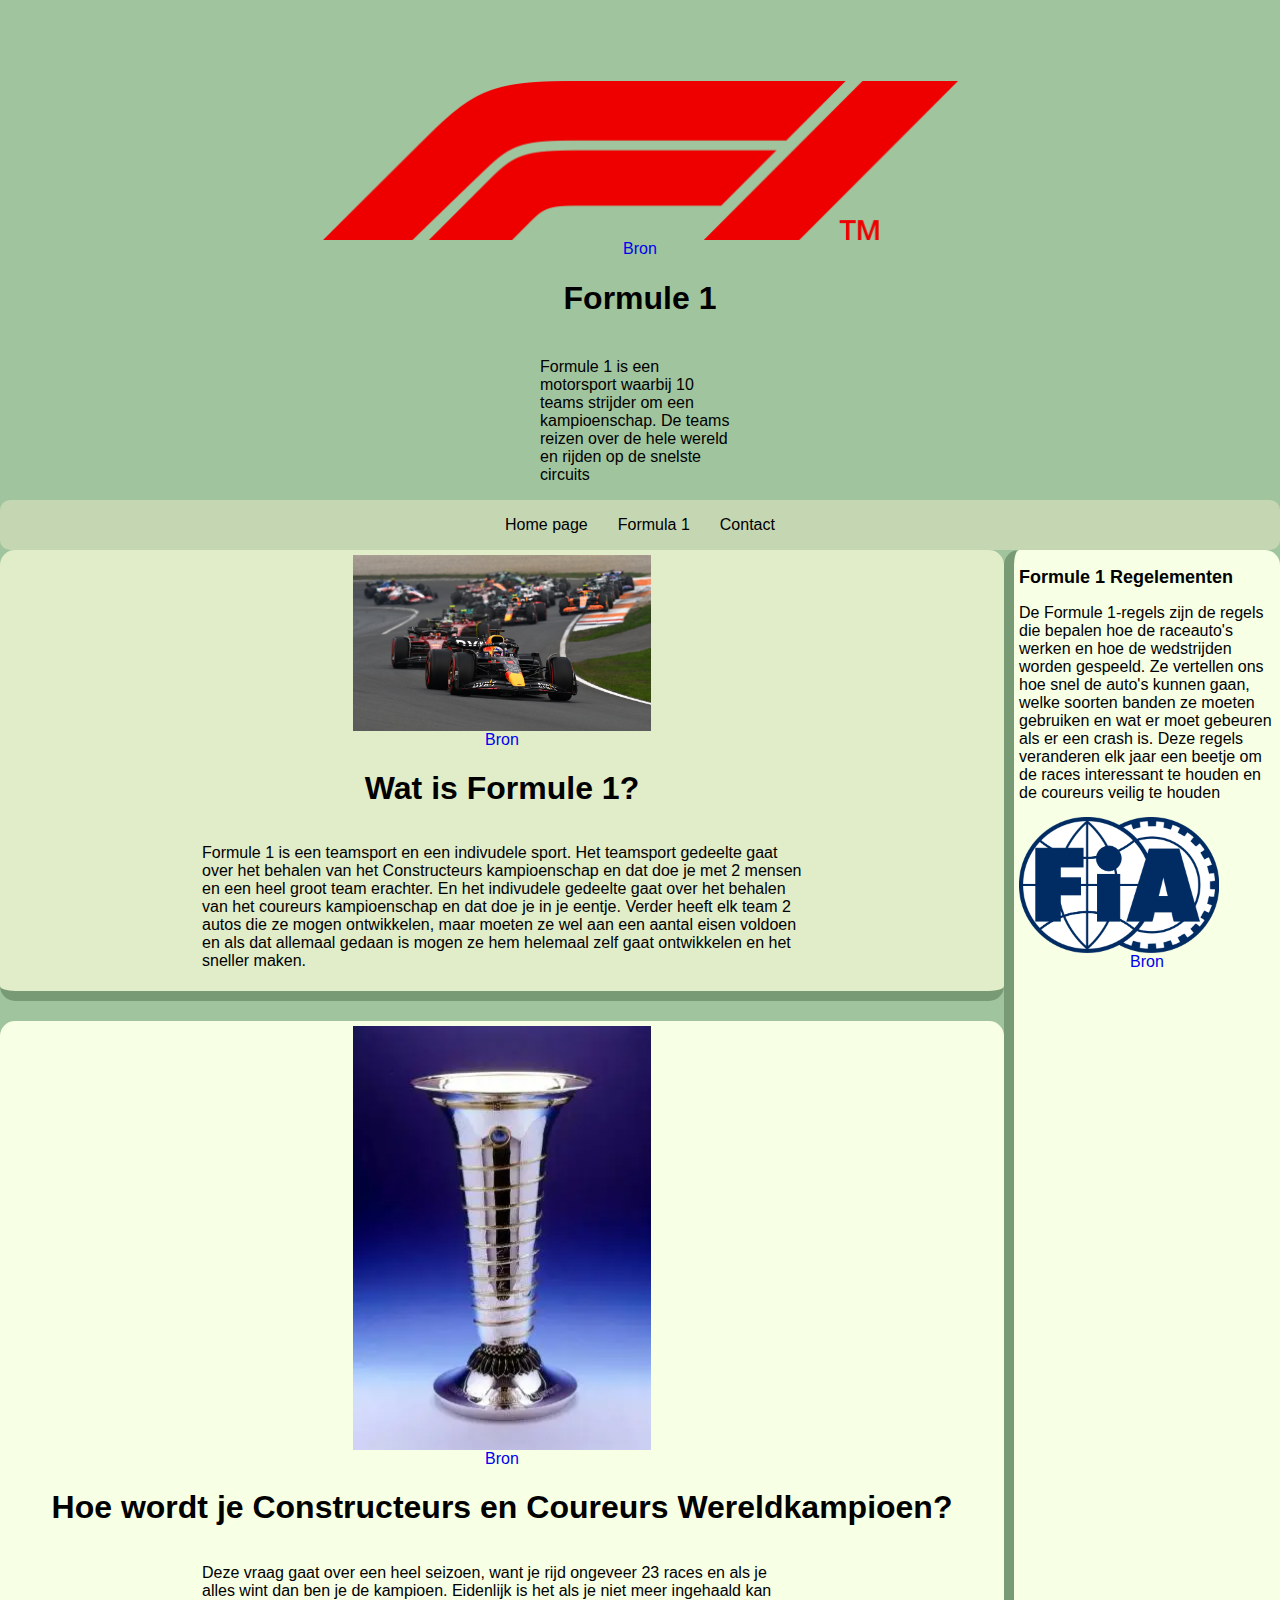
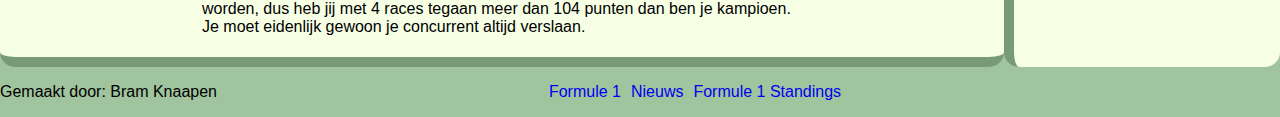
<file: index.html>
<!DOCTYPE html>
<html lang="en">

<head>
    <meta charset="UTF-8">
    <meta name="viewport" content="width=device-width, initial-scale=1.0">
    <link rel="stylesheet" href="css/style-index.css">
    <link rel="icon" type="image/x-icon" href="image/f1logobovenbeeld.png">

    <title>Home page</title>
</head>

<body>
    <header>
        <div class="logo header2">
            <img src="image/formula1logo.png">
            <a href="https://www.google.com/search?sca_esv=574372205&q=formula+1+logo+transparent&tbm=isch&source=lnms&sa=X&ved=2ahUKEwjG0tDvjv-BAxUAgf0HHbPCDM4Q0pQJegQICxAB&biw=1366&bih=600&dpr=1#imgrc=y8s2XJYnFMR-dM"
                target="_blank">Bron</a>
        
            <h1>Formule 1</h1>
            <p>Formule 1 is een motorsport waarbij 10 teams strijder om een kampioenschap. De teams reizen over de hele
                wereld en rijden op de snelste circuits</p>
        </div>
    </header>
    <nav>
        <a href="index.html">Home page</a>
        <a href="over.html">Formula 1</a>
        <a href="contact.html">Contact</a>
    </nav>
    <main>
        <div class="section-main">
            <section>
                <article class="artiekel1">
                    <img src="image/Formule1teams.png" alt="">
                    <a href="https://www.google.com/search?q=formula+1+max+verstappen+zandvoort&tbm=isch&ved=2ahUKEwjp1Pz6jf-BAxVV0wIHHfH-DUAQ2-cCegQIABAA&oq=formula+1+max+verstappen+zandvoort&gs_lcp=CgNpbWcQAzoFCAAQgAQ6BggAEAcQHjoECAAQHjoHCAAQigUQQzoICAAQgAQQsQM6BAgAEAM6BggAEAUQHjoGCAAQCBAeOgcIABAYEIAEUKkJWKOkA2DbpQNoC3AAeACAAa0BiAG6FZIBBDMwLjaYAQCgAQGqAQtnd3Mtd2l6LWltZ8ABAQ&sclient=img&ei=7Y0vZamqBtWmi-gP8f23gAQ&bih=600&biw=1366#imgrc=k9ULMYdMXFBC-M&imgdii=JyMlfPGZVLimfM"
                        target="_blank">Bron</a>
                    <h1>Wat is Formule 1?</h1>
                    <p>Formule 1 is een teamsport en een indivudele sport. Het teamsport gedeelte gaat over het behalen
                        van het Constructeurs kampioenschap en dat doe je met 2 mensen en een heel groot team erachter.
                        En het indivudele gedeelte gaat over het behalen van het coureurs kampioenschap en dat doe je in
                        je eentje. Verder heeft elk team 2 autos die ze mogen ontwikkelen, maar moeten ze wel aan een
                        aantal eisen voldoen en als dat allemaal gedaan is mogen ze hem helemaal zelf gaat ontwikkelen
                        en het sneller maken.</p>
                </article>
            </section>
            <section>
                <article class="artiekel2">
                    <img src="image/f1trophy.png">
                    <a href="https://www.google.com/search?sca_esv=574372205&q=formula+1+trophy&tbm=isch&source=lnms&sa=X&sqi=2&ved=2ahUKEwiS-aT5jf-BAxUrnf0HHZcbBxIQ0pQJegQICxAB&biw=1366&bih=600&dpr=1#imgrc=h-_wHkp2QaZ9IM"
                        target="_blank">Bron</a>
                    <h1>Hoe wordt je Constructeurs en Coureurs Wereldkampioen?</h1>
                    <p>Deze vraag gaat over een heel seizoen, want je rijd ongeveer 23 races en als je alles wint dan
                        ben je de kampioen. Eidenlijk is het als je niet meer ingehaald kan worden, dus heb jij met 4
                        races tegaan meer dan 104 punten dan ben je kampioen. Je moet eidenlijk gewoon je concurrent
                        altijd verslaan.</p>
                </article>
            </section>
        </div>
        <aside class="balk">
            <h1>Formule 1 Regelementen</h1>
            <p>De Formule 1-regels zijn de regels die bepalen hoe de raceauto's werken en hoe de wedstrijden worden
                gespeeld. Ze vertellen ons hoe snel de auto's kunnen gaan, welke soorten banden ze moeten gebruiken en
                wat er moet gebeuren als er een crash is. Deze regels veranderen elk jaar een beetje om de races
                interessant te houden en de coureurs veilig te houden</a>
                <img src="image/fia.png" alt="">
                <a href="https://www.google.com/search?sca_esv=574372205&q=fia+logo+transparent&tbm=isch&source=lnms&sa=X&ved=2ahUKEwjCzISLjP-BAxWyg_0HHemPD3AQ0pQJegQIChAB&biw=1366&bih=657&dpr=1#imgrc=oR8_eEiVp_FwAM"
                    target="_blank">Bron</a>
        </aside>
    </main>
    <footer>
        <p>Gemaakt door: Bram Knaapen</p>
        <div class="link">
        <a href="https://www.google.com/search?gs_ssp=eJzj4tDP1TcwqqgyMmD04kzLL8otzUlVMAQAQfQGMw&q=formule+1&rlz=1C1CHBD_nlNL901NL901&oq=formule+1&gs_lcrp=EgZjaHJvbWUqCggDEC4YsQMYgAQyBggAEEUYOzIGCAEQRRg7MgYIAhBFGDsyCggDEC4YsQMYgAQyBggEEEUYOzIGCAUQRRg8MgYIBhBFGDwyBggHEEUYPNIBCDMxMjlqMGo3qAIAsAIA&sourceid=chrome&ie=UTF-8"
            target="_blank">Formule 1</a>
        <a href="https://www.gpfans.com/nl/" target="_blank">Nieuws</a>
        <a href="https://www.google.com/search?q=formule+1+stand&rlz=1C1CHBD_nlNL901NL901&oq=Formule+1+stand&gs_lcrp=EgZjaHJvbWUqCggAEAAYsQMYgAQyCggAEAAYsQMYgAQyBwgBEAAYgAQyBwgCEAAYgAQyBwgDEAAYgAQyBwgEEAAYgAQyBwgFEAAYgAQyBwgGEAAYgAQyBwgHEAAYgAQyBwgIEAAYgAQyBwgJEAAYgATSAQgyNDM5ajBqN6gCALACAA&sourceid=chrome&ie=UTF-8"
            target="_blank">Formule 1 Standings</a>
        </div>
    </footer>


</body>

</html>
</file>
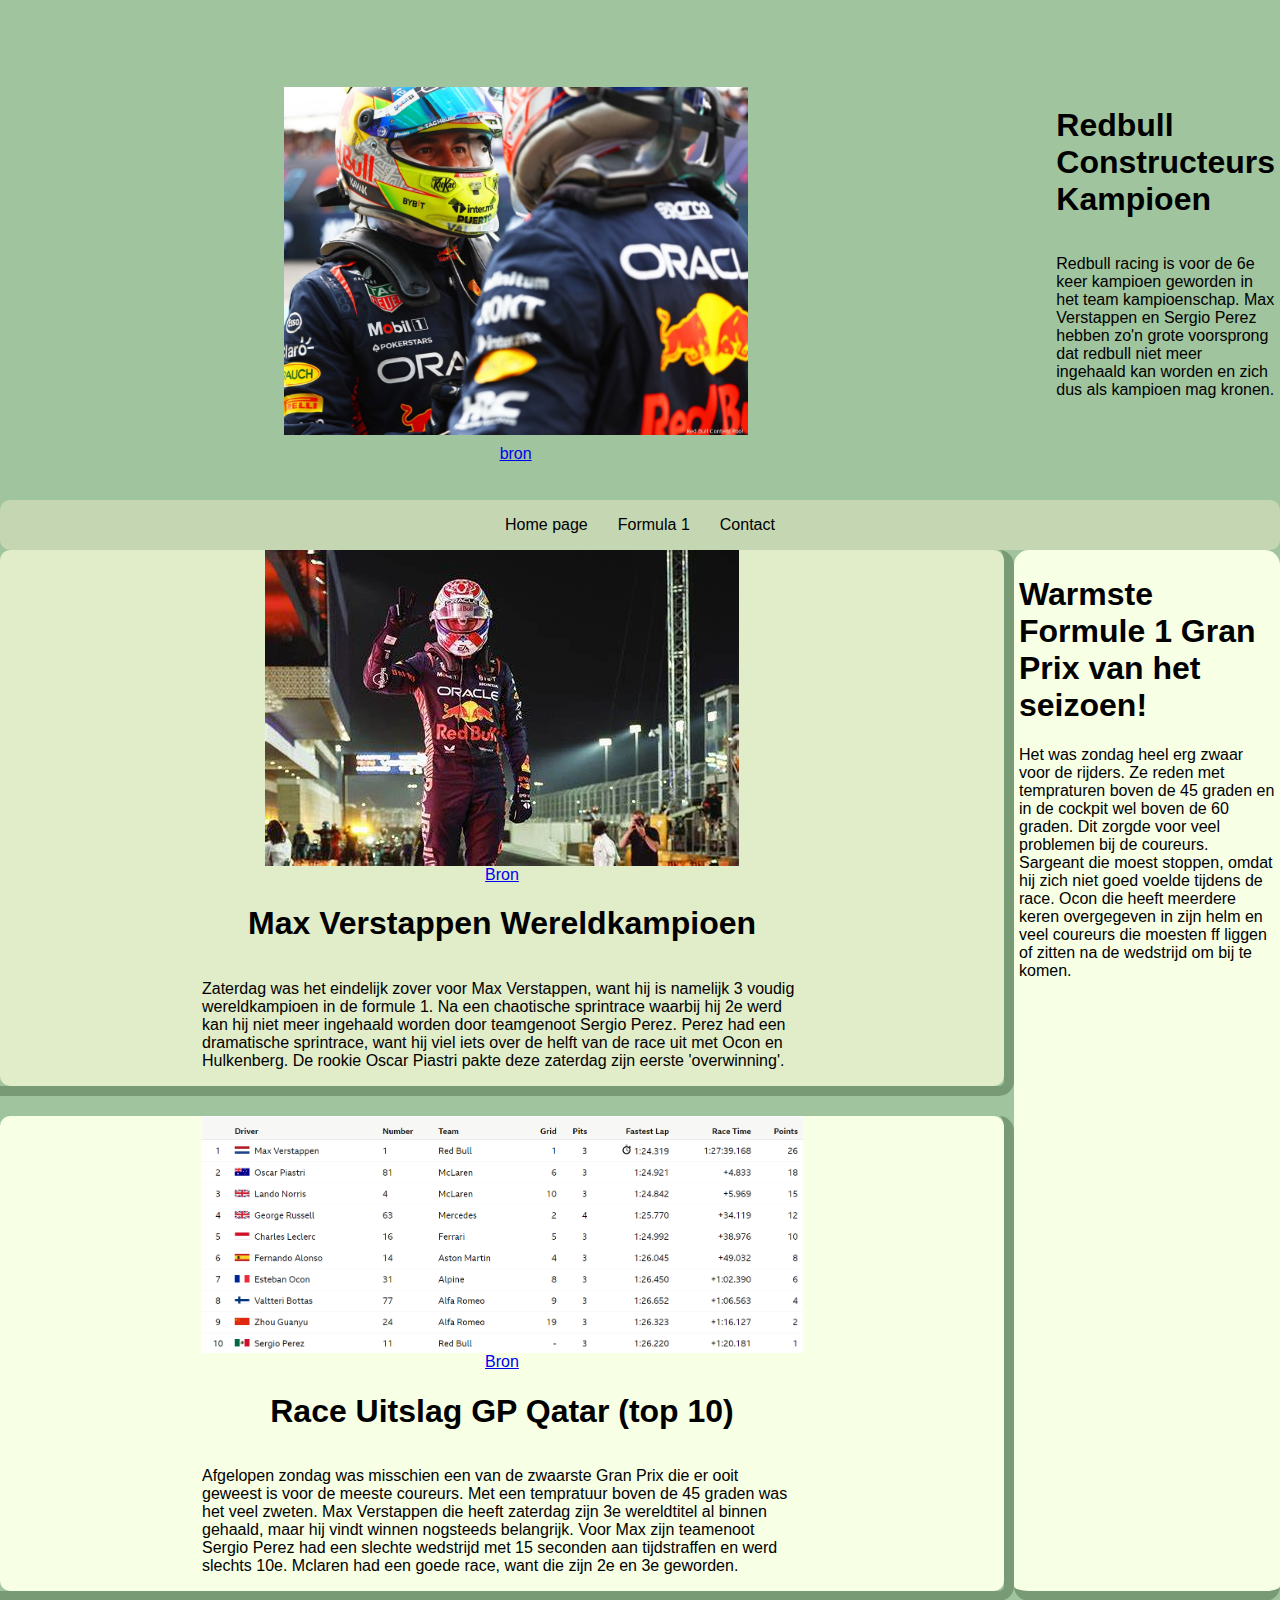
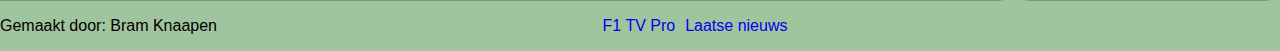
<file: over.html>
<!DOCTYPE html>
<html lang="en">

<head>
    <meta charset="UTF-8">
    <meta name="viewport" content="width=device-width, initial-scale=1.0">
    <link rel="stylesheet" href="css/style-over.css">
    <link rel="icon" type="image/x-icon" href="image/f1logobovenbeeld.png">
    <title>Formule 1</title>
</head>

<body>
    <header>
        <div class="logo">
            <img src="image/rbr.png" alt="">
            <a href='https://www.google.com/search?q=formula+1+verstappenand+perez&tbm=isch&ved=2ahUKEwj8pPv4nf-BAxWygv0HHaAEA4UQ2-cCegQIABAA&oq=formula+1+verstappenand+perez&gs_lcp=CgNpbWcQAzoHCAAQExCABDoICAAQCBAeEBM6BggAEB4QEzoICAAQBRAeEBM6BQgAEIAEOgQIABAeOgYIABAFEB46BggAEAgQHlDfBFiKOmDXOmgBcAB4AIABhAGIAZoRkgEEMzUuMpgBAKABAaoBC2d3cy13aXotaW1nwAEB&sclient=img&ei=r54vZbyRNLKF9u8PoImMqAg&bih=657&biw=1366#imgrc=MYyDguhWQLMb6M'>bron</a>
        </div>
        <div class="header2">
            <h1>Redbull Constructeurs Kampioen</h1>
            <p>Redbull racing is voor de 6e keer kampioen geworden in het team kampioenschap. Max Verstappen en Sergio
                Perez hebben zo'n grote voorsprong dat redbull niet meer ingehaald kan worden en zich dus als kampioen
                mag kronen.</p>
        </div>
    </header>
    <nav>
        <a href="index.html">Home page</a>
        <a href="over.html">Formula 1</a>
        <a href="contact.html">Contact</a>
    </nav>
    <main>
        <div class="section-main">
            <section class="border-bottom-right">
                <article class="artiekel1">
                    <img src="image/mv.png" alt="">
                    <a href="https://www.google.com/search?sca_esv=574389216&q=max+verstappen+sprintrace+qatar&tbm=isch&source=lnms&sa=X&ved=2ahUKEwjrkqXfm_-BAxVc57sIHXQXCyMQ0pQJegQIDBAB&biw=1366&bih=657&dpr=1#imgrc=7jJsjXivdneNZM"
                        target="_blank">Bron</a>
                    <h1>Max Verstappen Wereldkampioen</h1>
                    <p>Zaterdag was het eindelijk zover voor Max Verstappen, want hij is namelijk 3 voudig
                        wereldkampioen in de formule 1. Na een chaotische sprintrace waarbij hij 2e werd kan hij niet
                        meer ingehaald worden door teamgenoot Sergio Perez. Perez had een dramatische sprintrace, want
                        hij viel iets over de helft van de race uit met Ocon en Hulkenberg. De rookie Oscar Piastri
                        pakte deze zaterdag zijn eerste 'overwinning'.</p>
                </article>
            </section>
            <section class="border-bottom-right">
                <article class="artiekel2">
                    <img src="image/raceuitslag.png" class="raceuitslag">
                    <a href="https://www.ad.nl/formule-1/wk-stand-formule-1-max-verstappen-breidt-met-wereldtitel-op-zak-enorme-voorsprong-nog-verder-uit~a8ff8755/"
                        target="_blank">Bron</a>
                    <h1>Race Uitslag GP Qatar (top 10)</h1>
                    <p>Afgelopen zondag was misschien een van de zwaarste Gran Prix die er ooit geweest is voor de
                        meeste coureurs. Met een tempratuur boven de 45 graden was het veel zweten. Max Verstappen die
                        heeft zaterdag zijn 3e wereldtitel al binnen gehaald, maar hij vindt winnen nogsteeds
                        belangrijk. Voor Max zijn teamenoot Sergio Perez had een slechte wedstrijd met 15 seconden aan
                        tijdstraffen en werd slechts 10e. Mclaren had een goede race, want die zijn 2e en 3e geworden.
                    </p>
                </article>
            </section>
        </div>
        <aside>
            <h1>Warmste Formule 1 Gran Prix van het seizoen!</h1>
            <p>Het was zondag heel erg zwaar voor de rijders. Ze reden met tempraturen boven de 45 graden en in de
                cockpit wel boven de 60 graden. Dit zorgde voor veel problemen bij de coureurs. Sargeant die moest
                stoppen, omdat hij zich niet goed voelde tijdens de race. Ocon die heeft meerdere keren overgegeven in
                zijn helm en veel coureurs die moesten ff liggen of zitten na de wedstrijd om bij te komen.</p>
        </aside>
        </div>
    </main>
    <footer>
        <p>Gemaakt door: Bram Knaapen</p>
        <div class="link">
        <a href="https://f1tv.formula1.com/" target="_blank">F1 TV Pro</a>
        <a href="https://www.gpfans.com/nl/" target="_blank">Laatse nieuws</a>
        </div>
    </footer>
</body>

</html>
</file>
<file: css/style-index.css>
/* Begin Body */
body {
  background: #a0c49d;
  margin: 0;
  margin: auto;
  font-family: Verdana, Geneva, Tahoma, sans-serif;
}
/* Begin Header */
header {
  display: flex;
  justify-content: center;
  align-items: flex-end;
  height: 500px;
  background-color: #a0c49d;
  border-radius: 10px;
}
header img {
  top: 50px;
  width: 50%;
  height: 50%;
}
header p {
  width: 200px;
  margin-top: 20px;
}

.logo {
  display: flex;
  flex-direction: column;
  align-items: center;
}
.logo, a {
  display: flex;
  align-items: center;
}
.header2 {
  margin-top: 120px;
  background-color: #a0c49d;
  padding: 0px 5px 0px 5px;
}

/* Begin Nav */
nav {
  display: flex;
  justify-content: center;
  align-items: center;
  gap: 30px;
  background-color: #c4d7b2;
  height: 50px;
  position: sticky;
  top: 0;
  z-index: 2;
  border-radius: 10px;
}
nav a {
  text-decoration: none;
  color: black;
}
nav a:hover {
  color: white;
  background-color: #a0c49d;
  border-radius: 5px;
}

/* Begin Main */
main {
  display: flex;
  align-items: stretch;
}

.section-main {
  display: flex;
  flex-direction: column;
  gap: 20px;
  flex: 1;
}

/* Begin Article */
article {
  display: flex;
  flex-direction: column;
  align-items: center;
  border-bottom: solid 10px #789b76;
  border-radius: 15px;
  padding: 5px;
}
article p {
  width: 600px;
}
img {
  width: 30%;
  height: 30%;
}

.artiekel1 {
  background-color: #e1ecc8;
}
.artiekel2 {
  background-color: #f7ffe5;
}

/* Begin Aside */
aside {
  flex: 0 0 20%;
  background-color: #f7ffe5;
  border-left: 10px solid #789b76;
  border-radius: 15px;
  padding: 5px;
}
aside h1 {
  font-size:large;
}
aside p {
  width: auto;
  display: flex;
  flex-direction: column;
}
aside img {
  margin-top: 15px;
  width: 100%;
  max-width: 200px;
}
a {
  display: flex;
  justify-content: center;
  text-decoration: none;
}

/* Begin Footer */
footer {
  display: flex;
  justify-content: flex-start;
  align-items: center;
  gap: 30px;
  background-color: #a0c49d;
  height: 50px;
}
footer a {
  text-decoration: none;
}
footer a:hover {
  color: white;
  background-color: #c4d7b2;
  border-radius: 5px;
}
.link {
  display: flex;
  justify-content: center;
  width: 70%;
  gap: 10px;
}

/* Begin @media */
/* Telefoon */
@media only screen and (max-width: 600px) {
  header {
    flex-direction: column;
    align-items: center;
    margin-bottom: 10px;
  }

  .logo {
    margin-top: 20px; 
  }

  header p {
    width: 100%; 
    text-align: center;
  }

  nav {
    flex-direction: row;
    gap: 10px;
  }

  nav a {
    text-align: center;
  }

  main {
    flex-direction: column;
    align-items: center;
  }

  article p {
    width: 100%; 
  }

  img {
    width: 100%;
    max-width: 100%;
    height: auto;
  }

  aside {
    width: 100%; 
  }

  aside img {
    width: 100%; 
    height: auto;
  }

  footer {
    flex-direction: row;
    align-items: center;
  }
}

/* Laptops, TV of Ipad etc */
@media only screen and (min-width: 601px) {
  header {
    justify-content: space-between;
  }

  nav {
    flex-direction: row;
  }

  nav a {
    text-align: left;
  }

  main {
    flex-direction: row;
  }

  aside {
    width: 20%; 
  }
}
/*----*/
</file>
<file: css/style-over.css>
/* Begin Body */
body {
  margin: 0;
  background-color: #a0c49d;
  font-family: Verdana, Geneva, Tahoma, sans-serif;
}
/* begin header */
header {
  display: flex;
  justify-content: center;
  align-items: center;
  height: 500px;
  gap: 20px;
  background-color: #a0c49d;
  border-radius: 10px;
}
header img {
  width: 45%;
  height: 85%;
  padding: 10px;
}

.logo {
  display: flex;
  flex-direction: column;
  justify-content: center;
  align-items: center;
  margin-top: 40px;
  width: auto;
}
.header2 {
  display: flex;
  flex-direction: column;
  background-color: #a0c49d;
  padding: 0px 5px 0px 5px;
  flex:1;
}
/* Begin Nav*/
nav {
  display: flex;
  justify-content: center;
  align-items: center;
  gap: 30px;
  background-color: #c4d7b2;
  height: 50px;
  position: sticky;
  top: 0;
  z-index: 2;
  border-radius: 10px;
}
nav a {
  text-decoration: none;
  color: black;
}
nav a:hover {
  color: white;
  background-color: #a0c49d;
  border-radius: 5px;
}
/* Begin Main */
main {
  display: flex;
  align-items: stretch;
}

.section-main {
  display: flex;
  flex-direction: column;
  gap: 20px;
  flex: 1;
}
/* Begin Article */
article {
  display: flex;
  flex-direction: column;
  align-items: center;
  border-radius: 10px;
}
article p {
  width: 600px;
}

.artiekel1 {
  background-color: #e1ecc8;
}
.artiekel2 {
  background-color: #f7ffe5;
}
.raceuitslag {
  width: 60%;
  height: 60%;
}
.border-bottom-right {
  border-bottom: solid 10px #789b76;
  border-right: solid 10px #789b76;
  border-bottom-right-radius: 15px;
  border-top-right-radius: 15px;
}
/* Begin Aside */
aside {
  flex: 0 0 20%;
  background-color: #f7ffe5;
  border-bottom: solid 10px #789b76;
  border-radius: 15px;
  padding: 5px;
}
aside img {
  height: 10%;
  width: 60%;
}
/* Begin Footer */
footer {
  display: flex;
  justify-content: flex-start;
  align-items: center;
  gap: 30px;
  background-color: #a0c49d;
  height: 50px;
}
footer a {
  text-decoration: none;
}
footer a:hover {
  color: white;
  background-color: #c4d7b2;
  border-radius: 5px;
}
.link {
  display: flex;
  justify-content: center;
  width: 70%;
  gap: 10px;
}
/* Begin @media */
/* Telefoon */
@media only screen and (max-width: 600px) {
  header {
    flex-direction: column;
    align-items: center;
  }

  .logo {
    margin-top: 20px; 
  }

  header p {
    width: 100%; 
    text-align: center;
  }

  nav {
    flex-direction: row;
    gap: 10px;
  }

  nav a {
    text-align: center;
  }

  main {
    flex-direction: column;
    align-items: center;
  }

  article p {
    width: 100%; 
  }

  img {
    width: 100%;
    max-width: 100%; 
    height: auto;
  }

  aside {
    width: 100%; 
  }

  aside img {
    width: 100%; 
    height: auto;
  }

  footer {
    flex-direction: row;
    align-items: center;
  }
}

/* Laptop, TV of Ipad etc */
@media only screen and (min-width: 601px) {
  header {
    justify-content: space-between;
  }

  nav {
    flex-direction: row;
  }

  nav a {
    text-align: left;
  }

  main {
    flex-direction: row;
    justify-content: center;
  }

  aside {
    width: 20%;
  }
}
/*----*/
</file>
